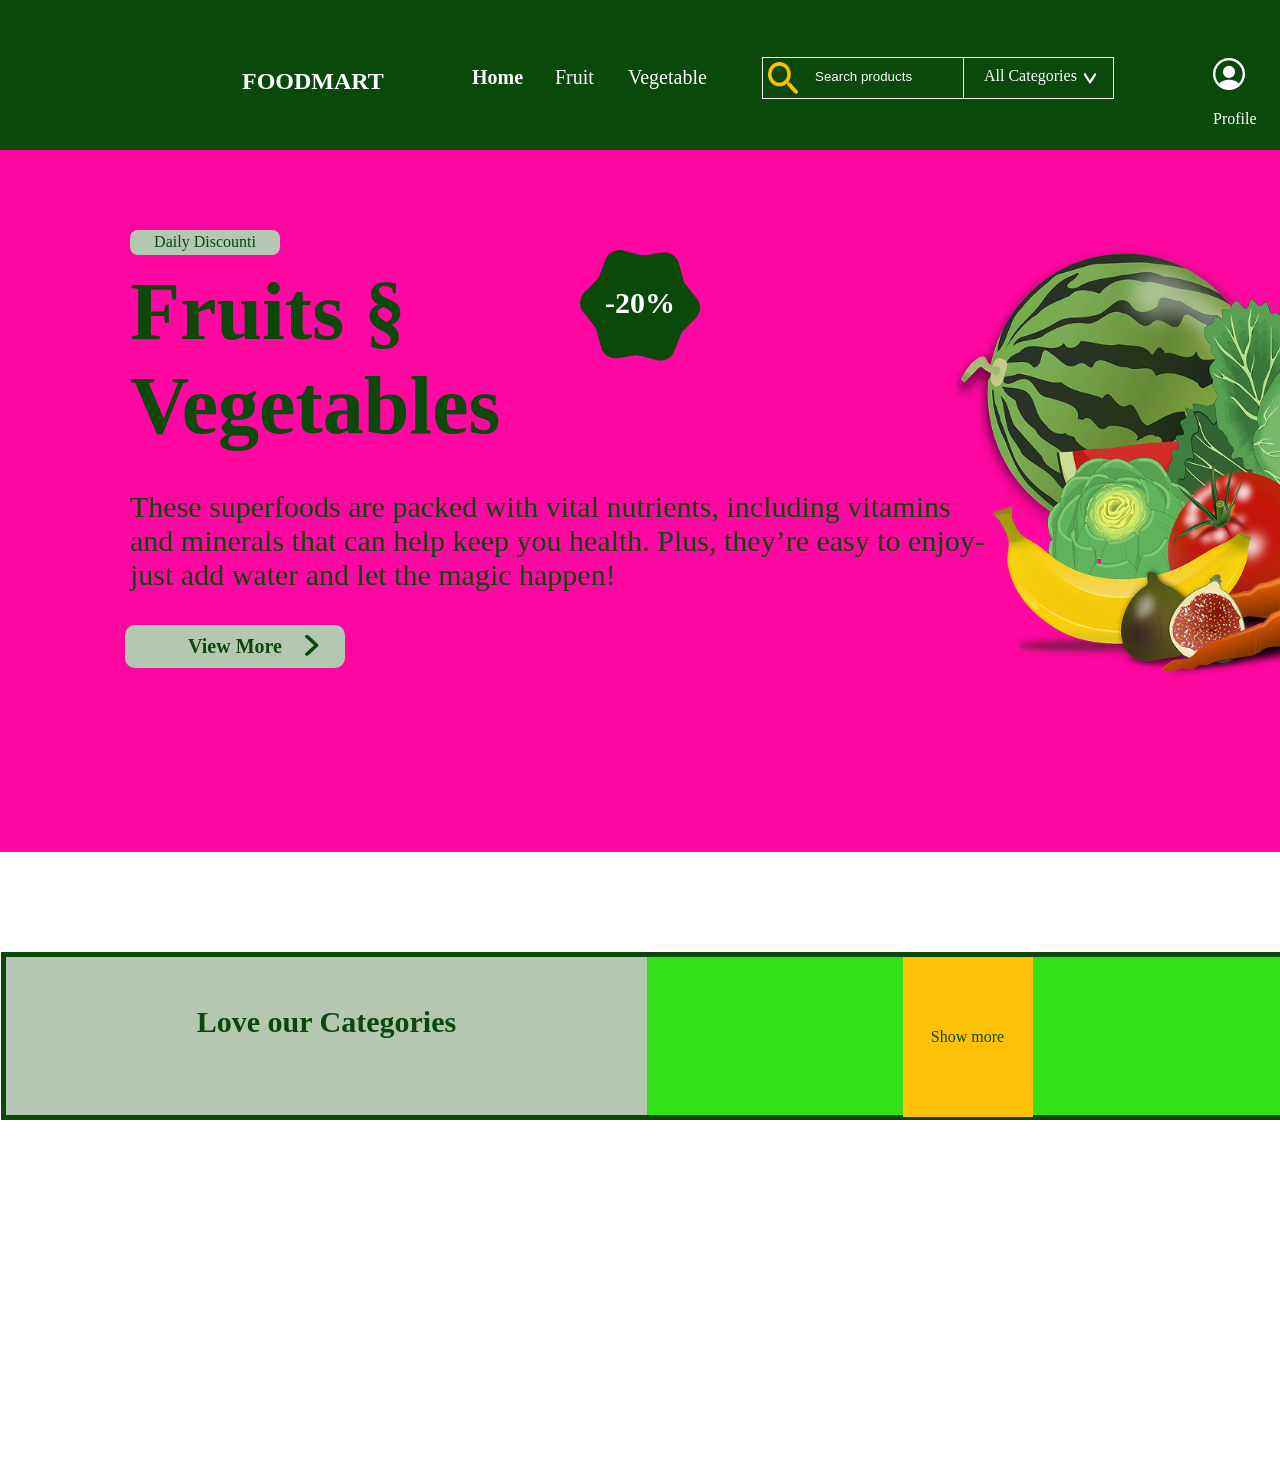
<file: index.html>
<!DOCTYPE html>
<html lang="en">

<head>
    <meta charset="UTF-8">
    <meta name="viewport" content="width=device-width, initial-scale=1.0">
    <title>Document</title>
    <link rel="stylesheet" href="style.css">
</head>
<body>
    <div class="container">
        <nav>
            <h1>FOODMART</h1>
            <ul>
                <li class="Home">Home</li>
                <li class="Fruit">Fruit</li>
                <li class="Vegetable">Vegetable</li>
                <div class="search-container">
                    <div class="input-and-search">
                        <img class="inputimg" src="/img/Vector.png" alt="">
                        <input class="search" type="search" placeholder="Search products" id="search" name="search">
                    </div>
                    <div class="muneinpuyt">
                        <p>All Categories</p>
                        <svg width="12" height="13" viewBox="0 0 14 13" fill="none" xmlns="http://www.w3.org/2000/svg">
                            <path
                                d="M6.91224 12.5439C6.68156 12.5447 6.45801 12.3989 6.28038 12.1318L0.35666 3.17349C0.155039 2.86938 0.0282475 2.43237 0.00417771 1.95861C-0.0198921 1.48484 0.0607316 1.01313 0.228312 0.647243C0.395893 0.281355 0.636703 0.0512618 0.897768 0.00758147C1.15883 -0.0360989 1.41877 0.110211 1.62039 0.414326L6.91224 8.44099L12.2041 0.700994C12.3051 0.552168 12.4213 0.441027 12.546 0.373962C12.6708 0.306897 12.8016 0.285229 12.9309 0.310203C13.0603 0.335178 13.1857 0.406301 13.2998 0.519488C13.414 0.632674 13.5147 0.785691 13.5962 0.969743C13.6866 1.15396 13.7551 1.37009 13.7973 1.60457C13.8396 1.83905 13.8547 2.08684 13.8417 2.33241C13.8287 2.57798 13.7879 2.81605 13.7219 3.03169C13.6559 3.24732 13.566 3.43589 13.458 3.58558L7.53424 12.2393C7.3515 12.4642 7.13251 12.5714 6.91224 12.5439Z"
                                fill="white" />
                        </svg>

                    </div>
                    <div class="item">
                        <div class="item1">
                            <img src="/img/Group.png" alt="">
                            <br>
                            <p>Profile</p>
                        </div>
                        <div class="item2">
                            <img src="/img/🦆 icon _hurt_.png" alt="">
                            <br>
                            <p>Wishlist</p>
                        </div>
                        <div class="item3">
                            <img src="/img/🦆 icon _shopping-cart_@2x.png" alt="">
                            <br>
                            <p>My Cart</p>
                        </div>

                    </div>
                </div>
            </ul>




        </nav>
    </div>
    <div class="main">
        <span class="DailyDiscounti">Daily Discounti</span>

        <h1>Fruits §
            Vegetables</h1>
        <p>These superfoods are packed with vital nutrients, including vitamins
            and minerals that can help keep you health. Plus, they’re easy to
            enjoy-just add water and let the magic happen!</p>
        <img class="img1" src="/img/0add2098-7fbb-4bd6-906d-68d7bfe42897 1.png" alt="">
        <img class="img2" src="/img/Star 1.png" alt="">
        <span class="ddte">-20%</span>
        <div class="butten">
            <span>View More</span>
            <svg width="14" height="21" viewBox="0 0 14 21" fill="none" xmlns="http://www.w3.org/2000/svg">
                <path
                    d="M13.4493 10.2884C13.455 10.6345 13.302 10.9716 13.0167 11.2411L3.44724 20.2292C3.12239 20.5351 2.65218 20.7303 2.14004 20.7717C1.62791 20.8131 1.1158 20.6974 0.716386 20.45C0.316968 20.2026 0.0629558 19.8439 0.0102277 19.4526C-0.0425005 19.0614 0.110375 18.6698 0.435224 18.3638L9.00975 10.3342L0.523913 2.48031C0.360761 2.33044 0.23807 2.15733 0.162891 1.97092C0.0877127 1.78451 0.0615291 1.58848 0.0858453 1.3941C0.110162 1.19972 0.184497 1.01082 0.304582 0.838258C0.424666 0.665694 0.588131 0.51287 0.78558 0.38857C0.983025 0.250851 1.21545 0.145694 1.46829 0.0796868C1.72112 0.0136794 1.98893 -0.0117527 2.25492 0.00497873C2.52091 0.0217082 2.77936 0.0802426 3.01408 0.176919C3.24879 0.273593 3.45472 0.406322 3.61894 0.56679L13.1067 9.35852C13.3539 9.63019 13.4745 9.95759 13.4493 10.2884Z"
                    fill="#0A490A" />
            </svg>

        </div>
    </div>
    <div class="main2">
        <div class="sec">
            <div class="sec1">
                <span> Love our Categories</span>
            </div>
            <div class="sec2">
                <span> Show more</span>
            </div>
        </div>
    </div>
</body>

</html>
</file>
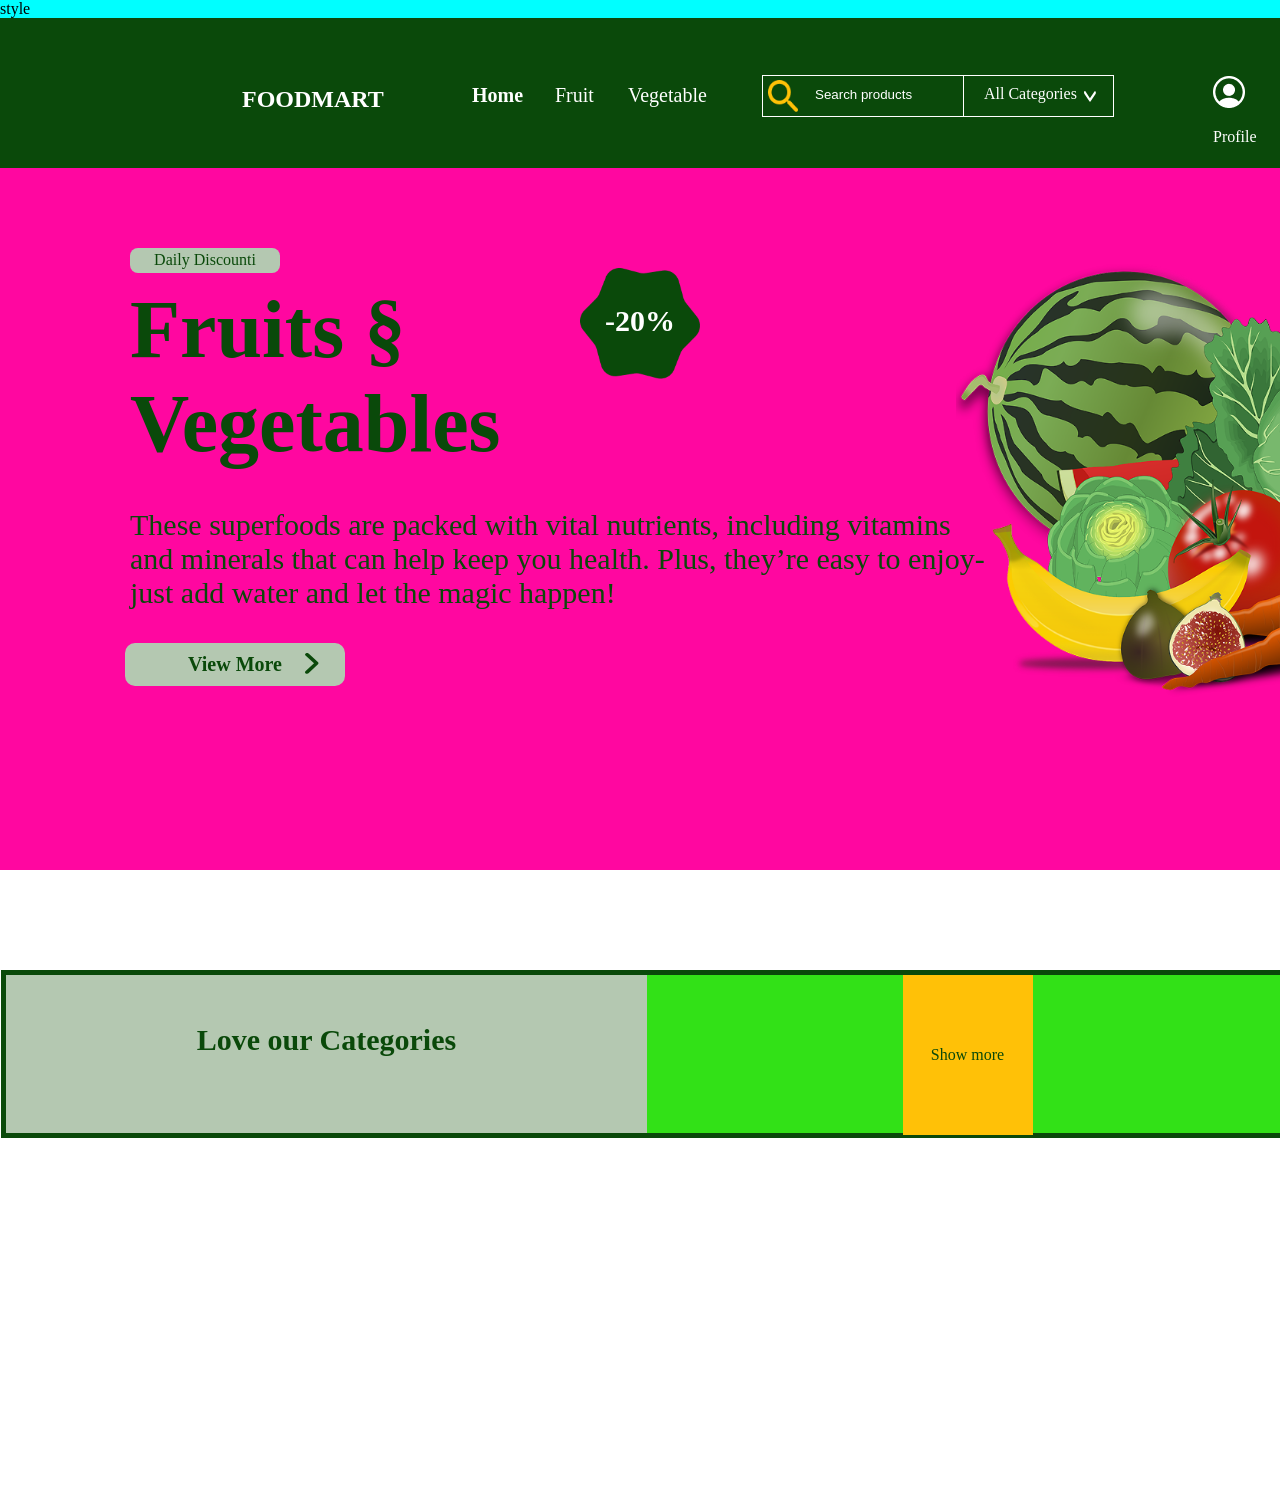
<file: main.html>
<!DOCTYPE html>
<html lang="en">

<head>
    <meta charset="UTF-8">
    <meta name="viewport" content="width=device-width, initial-scale=1.0">
    <title>Document</title>
    <link rel="stylesheet" href="mani.css">
</head>
style
<body>
    <div class="container">
        <nav>
            <h1>FOODMART</h1>
            <ul>
                <li class="Home">Home</li>
                <li class="Fruit">Fruit</li>
                <li class="Vegetable">Vegetable</li>
                <div class="search-container">
                    <div class="input-and-search">
                        <img class="inputimg" src="/img/Vector.png" alt="">
                        <input class="search" type="search" placeholder="Search products" id="search" name="search">
                    </div>
                    <div class="muneinpuyt">
                        <p>All Categories</p>
                        <svg width="12" height="13" viewBox="0 0 14 13" fill="none" xmlns="http://www.w3.org/2000/svg">
                            <path
                                d="M6.91224 12.5439C6.68156 12.5447 6.45801 12.3989 6.28038 12.1318L0.35666 3.17349C0.155039 2.86938 0.0282475 2.43237 0.00417771 1.95861C-0.0198921 1.48484 0.0607316 1.01313 0.228312 0.647243C0.395893 0.281355 0.636703 0.0512618 0.897768 0.00758147C1.15883 -0.0360989 1.41877 0.110211 1.62039 0.414326L6.91224 8.44099L12.2041 0.700994C12.3051 0.552168 12.4213 0.441027 12.546 0.373962C12.6708 0.306897 12.8016 0.285229 12.9309 0.310203C13.0603 0.335178 13.1857 0.406301 13.2998 0.519488C13.414 0.632674 13.5147 0.785691 13.5962 0.969743C13.6866 1.15396 13.7551 1.37009 13.7973 1.60457C13.8396 1.83905 13.8547 2.08684 13.8417 2.33241C13.8287 2.57798 13.7879 2.81605 13.7219 3.03169C13.6559 3.24732 13.566 3.43589 13.458 3.58558L7.53424 12.2393C7.3515 12.4642 7.13251 12.5714 6.91224 12.5439Z"
                                fill="white" />
                        </svg>

                    </div>
                    <div class="item">
                        <div class="item1">
                            <img src="/img/Group.png" alt="">
                            <br>
                            <p>Profile</p>
                        </div>
                        <div class="item2">
                            <img src="/img/🦆 icon _hurt_.png" alt="">
                            <br>
                            <p>Wishlist</p>
                        </div>
                        <div class="item3">
                            <img src="/img/🦆 icon _shopping-cart_@2x.png" alt="">
                            <br>
                            <p>My Cart</p>
                        </div>

                    </div>
                </div>
            </ul>




        </nav>
    </div>
    <div class="main">
        <span class="DailyDiscounti">Daily Discounti</span>

        <h1>Fruits §
            Vegetables</h1>
        <p>These superfoods are packed with vital nutrients, including vitamins
            and minerals that can help keep you health. Plus, they’re easy to
            enjoy-just add water and let the magic happen!</p>
        <img class="img1" src="/img/0add2098-7fbb-4bd6-906d-68d7bfe42897 1.png" alt="">
        <img class="img2" src="/img/Star 1.png" alt="">
        <span class="ddte">-20%</span>
        <div class="butten">
            <span>View More</span>
            <svg width="14" height="21" viewBox="0 0 14 21" fill="none" xmlns="http://www.w3.org/2000/svg">
                <path
                    d="M13.4493 10.2884C13.455 10.6345 13.302 10.9716 13.0167 11.2411L3.44724 20.2292C3.12239 20.5351 2.65218 20.7303 2.14004 20.7717C1.62791 20.8131 1.1158 20.6974 0.716386 20.45C0.316968 20.2026 0.0629558 19.8439 0.0102277 19.4526C-0.0425005 19.0614 0.110375 18.6698 0.435224 18.3638L9.00975 10.3342L0.523913 2.48031C0.360761 2.33044 0.23807 2.15733 0.162891 1.97092C0.0877127 1.78451 0.0615291 1.58848 0.0858453 1.3941C0.110162 1.19972 0.184497 1.01082 0.304582 0.838258C0.424666 0.665694 0.588131 0.51287 0.78558 0.38857C0.983025 0.250851 1.21545 0.145694 1.46829 0.0796868C1.72112 0.0136794 1.98893 -0.0117527 2.25492 0.00497873C2.52091 0.0217082 2.77936 0.0802426 3.01408 0.176919C3.24879 0.273593 3.45472 0.406322 3.61894 0.56679L13.1067 9.35852C13.3539 9.63019 13.4745 9.95759 13.4493 10.2884Z"
                    fill="#0A490A" />
            </svg>

        </div>
    </div>
    <div class="main2">
        <div class="sec">
            <div class="sec1">
                <span> Love our Categories</span>
            </div>
            <div class="sec2">
                <span> Show more</span>
            </div>
        </div>
    </div>
</body>

</html>
</file>
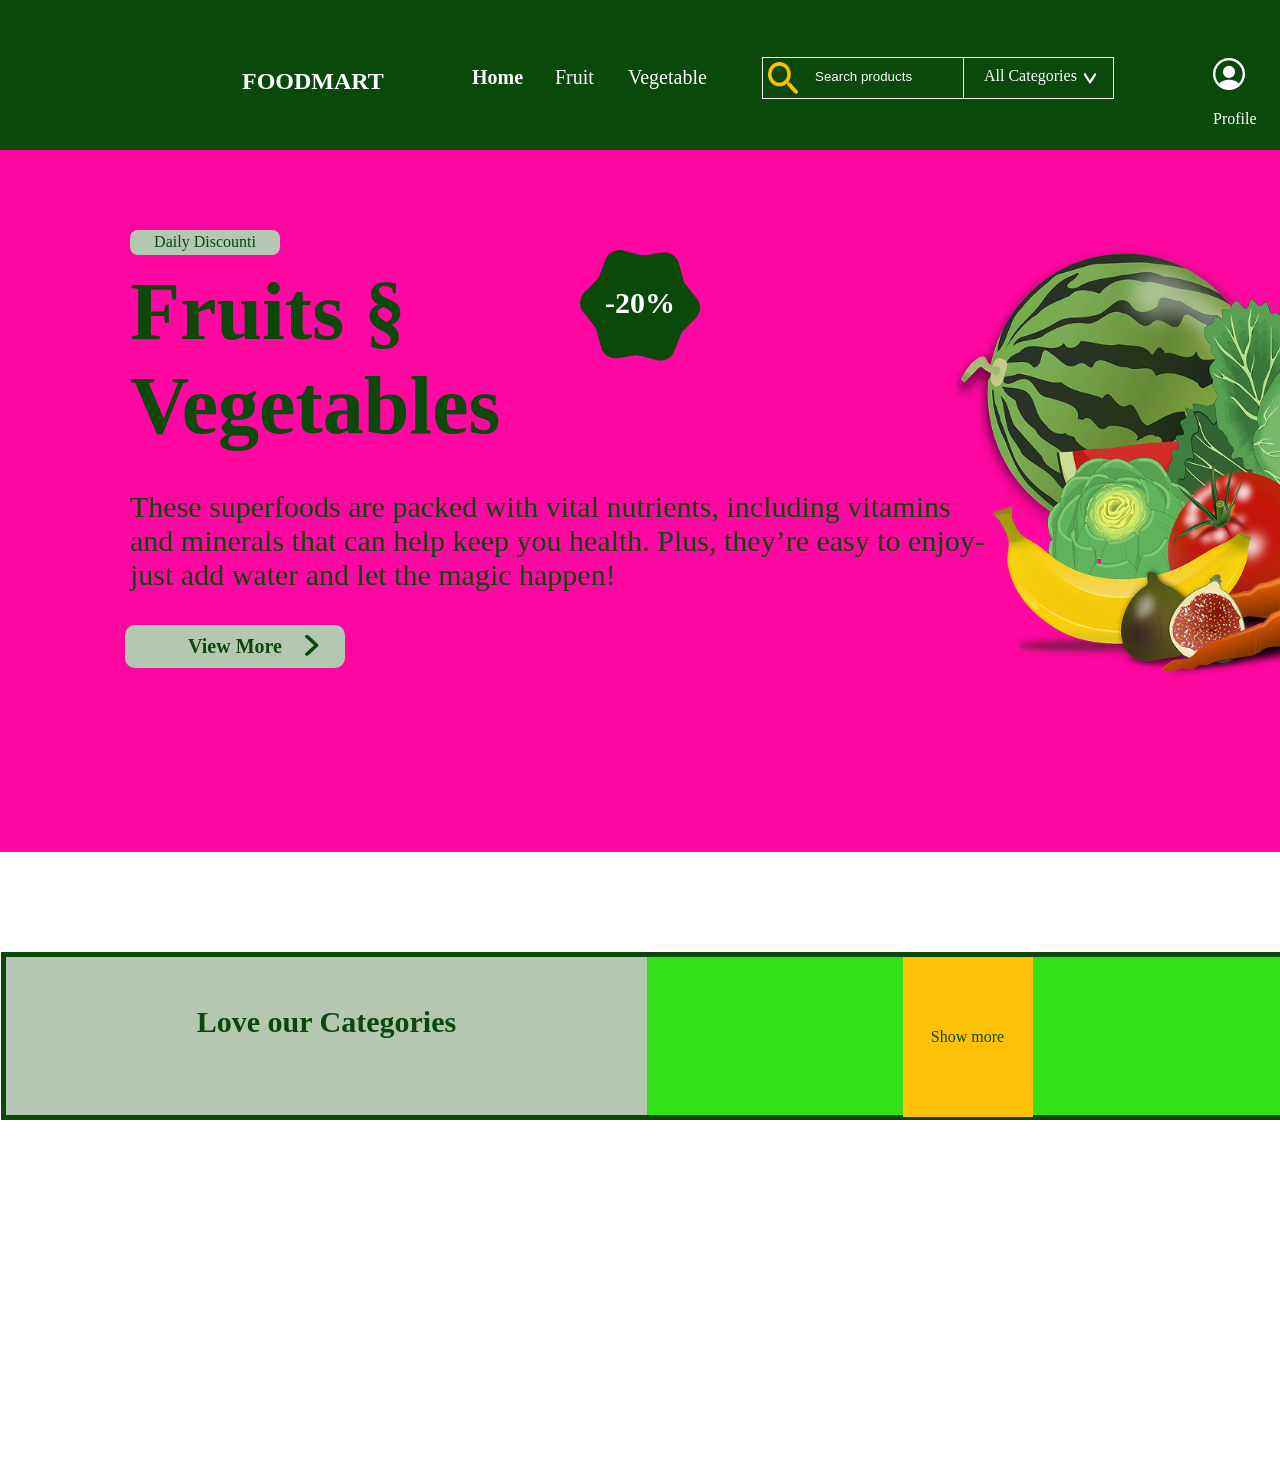
<file: mani.html>
<!DOCTYPE html>
<html lang="en">

<head>
    <meta charset="UTF-8">
    <meta name="viewport" content="width=device-width, initial-scale=1.0">
    <title>Document</title>
    <link rel="stylesheet" href="mani.css">
</head>

<body>
    <div class="container">
        <nav>
            <h1>FOODMART</h1>
            <ul>
                <li class="Home">Home</li>
                <li class="Fruit">Fruit</li>
                <li class="Vegetable">Vegetable</li>
                <div class="search-container">
                    <div class="input-and-search">
                        <img class="inputimg" src="/img/Vector.png" alt="">
                        <input class="search" type="search" placeholder="Search products" id="search" name="search">
                    </div>
                    <div class="muneinpuyt">
                        <p>All Categories</p>
                        <svg width="12" height="13" viewBox="0 0 14 13" fill="none" xmlns="http://www.w3.org/2000/svg">
                            <path
                                d="M6.91224 12.5439C6.68156 12.5447 6.45801 12.3989 6.28038 12.1318L0.35666 3.17349C0.155039 2.86938 0.0282475 2.43237 0.00417771 1.95861C-0.0198921 1.48484 0.0607316 1.01313 0.228312 0.647243C0.395893 0.281355 0.636703 0.0512618 0.897768 0.00758147C1.15883 -0.0360989 1.41877 0.110211 1.62039 0.414326L6.91224 8.44099L12.2041 0.700994C12.3051 0.552168 12.4213 0.441027 12.546 0.373962C12.6708 0.306897 12.8016 0.285229 12.9309 0.310203C13.0603 0.335178 13.1857 0.406301 13.2998 0.519488C13.414 0.632674 13.5147 0.785691 13.5962 0.969743C13.6866 1.15396 13.7551 1.37009 13.7973 1.60457C13.8396 1.83905 13.8547 2.08684 13.8417 2.33241C13.8287 2.57798 13.7879 2.81605 13.7219 3.03169C13.6559 3.24732 13.566 3.43589 13.458 3.58558L7.53424 12.2393C7.3515 12.4642 7.13251 12.5714 6.91224 12.5439Z"
                                fill="white" />
                        </svg>

                    </div>
                    <div class="item">
                        <div class="item1">
                            <img src="/img/Group.png" alt="">
                            <br>
                            <p>Profile</p>
                        </div>
                        <div class="item2">
                            <img src="/img/🦆 icon _hurt_.png" alt="">
                            <br>
                            <p>Wishlist</p>
                        </div>
                        <div class="item3">
                            <img src="/img/🦆 icon _shopping-cart_@2x.png" alt="">
                            <br>
                            <p>My Cart</p>
                        </div>

                    </div>
                </div>
            </ul>




        </nav>
    </div>
    <div class="main">
        <span class="DailyDiscounti">Daily Discounti</span>

        <h1>Fruits §
            Vegetables</h1>
        <p>These superfoods are packed with vital nutrients, including vitamins
            and minerals that can help keep you health. Plus, they’re easy to
            enjoy-just add water and let the magic happen!</p>
        <img class="img1" src="/img/0add2098-7fbb-4bd6-906d-68d7bfe42897 1.png" alt="">
        <img class="img2" src="/img/Star 1.png" alt="">
        <span class="ddte">-20%</span>
        <div class="butten">
            <span>View More</span>
            <svg width="14" height="21" viewBox="0 0 14 21" fill="none" xmlns="http://www.w3.org/2000/svg">
                <path
                    d="M13.4493 10.2884C13.455 10.6345 13.302 10.9716 13.0167 11.2411L3.44724 20.2292C3.12239 20.5351 2.65218 20.7303 2.14004 20.7717C1.62791 20.8131 1.1158 20.6974 0.716386 20.45C0.316968 20.2026 0.0629558 19.8439 0.0102277 19.4526C-0.0425005 19.0614 0.110375 18.6698 0.435224 18.3638L9.00975 10.3342L0.523913 2.48031C0.360761 2.33044 0.23807 2.15733 0.162891 1.97092C0.0877127 1.78451 0.0615291 1.58848 0.0858453 1.3941C0.110162 1.19972 0.184497 1.01082 0.304582 0.838258C0.424666 0.665694 0.588131 0.51287 0.78558 0.38857C0.983025 0.250851 1.21545 0.145694 1.46829 0.0796868C1.72112 0.0136794 1.98893 -0.0117527 2.25492 0.00497873C2.52091 0.0217082 2.77936 0.0802426 3.01408 0.176919C3.24879 0.273593 3.45472 0.406322 3.61894 0.56679L13.1067 9.35852C13.3539 9.63019 13.4745 9.95759 13.4493 10.2884Z"
                    fill="#0A490A" />
            </svg>

        </div>
    </div>
    <div class="main2">
        <div class="sec">
            <div class="sec1">
                <span> Love our Categories</span>
            </div>
            <div class="sec2">
                <span> Show more</span>
            </div>
        </div>
    </div>
</body>

</html>
</file>
<file: style.css>
body{
    width: 100vw;
    height: 100vh;
    margin: 0;
    padding: 0;
    box-sizing: content-box;
    background-color: aqua;
}
nav{
    position: relative;
    width: 100%;
    height: 150px;
    background-color: #0A490A;
}
nav h1{
    width: 138px;
    height: 48px;
    position: absolute;
    top: 49px;
    left: 242px;
    font-family: Kadwa;
    font-weight: 700;
    font-size: 24px;
    line-height: 100%;
    color: #ffffff;
}
ul{
    
    list-style-type: none;
    position: absolute;
    top: 51px;
    left: 432px;

}
li{
    color: #ffffff;
    display: inline-block;
    margin-right: 20px;
}
.Home{
    width: 59px;
    height: 40px;
    font-family: Kadwa;
    font-weight: 700;
    font-size: 20px;
    line-height: 100%;
}
.Fruit{
    width: 49px;
    height: 40px;
    font-family: Kadwa;
    font-weight: 400;
    font-size: 20px;
    line-height: 100%;
}
.Vegetable{
    width: 96px;
    height: 40px;
    font-family: Kadwa;
    font-weight: 400;
    font-size: 20px;
    line-height: 100%;
}
.search-container{
    border: 1px solid #ffffff;
    display: inline-block;
    position: absolute;
    top: -10px;
    left: 330px;
    width: 350px;
    height: 40px;
}
.inputimg{
    width: 30px;
    position: absolute;
    top: 4px;
    left: 5px;
}
.input-and-search{
        width: 170px;
        height: 40px;
}
    
.search{
    position: absolute;
    top: 10px;
    left: 50px;
    outline: none;
    border: none;
    background-color: transparent;
    color: #FFFFFF;
    width: 150px;
}
.search::placeholder{
    color: #FFFFFF;
}
.input-and-search{
    width: 200px;
    height: 40px;
}
.muneinpuyt{
    display: flex;
    position: absolute;
    top: 0px;
    left: 200px;
    width: 150px;
    height: 40px;
    border-left: 1px solid #ffffff;
}
.muneinpuyt p{
    color: #FFFFFF;
    position: absolute;
    top: -7px;
    left: 20px;
    
}
.muneinpuyt svg{
    color: #FFFFFF;
    position: absolute;
    top: 14px;
    left: 120px;
    
}
.item{
    display: flex;
    position: absolute;
    top: 0px;
    left: 450px;
    color: #ffffff;
}
.item1 , .item2 , .item3{
    width: 70px;
    height: 80px;
}
.item3 img{
    width: 32px;
    height: 30px;
}
/* main */
.main{

    position: relative;
    background-color: #FF07A0;
    width: 100%;
    height: 78%;
    

}
.main .DailyDiscounti{

    position: absolute;
    top: 80px;
    left: 130px;
    background-color: #B4C8B1;
    width: 150px;
    height: 25px;
    border-radius: 8px;
    line-height: 23px;
    text-align: center;
    color: #0A490A;
    font-family: Kadwa;
    font-weight: 400;

}
.main h1{
    position: absolute;
    top: 60px;
    left: 130px;
    color: #0A490A;
    width: 540px;
    height: 190px;
    font-family: Kadwa;
    font-weight: 700;
    font-size: 82px;
}
.main p{
    position: absolute;
    top: 310px;
    left: 130px;
    width: 868px;
    height: 126px;
    font-weight: 400;
    font-size: 30px;
    color: #0A490A;
}
.main .img1{
    position: absolute;
    top: 80px;
    left: 956px;
    height: 450px;
}
.mainimg1{
    /* position: absolute;
    top: 80px;
    left: 130px; */
    width: 20px;
}
.iteem20{
    position: absolute;
    top: 80px;
    left: 130px;
    width: 150px;
    height: 25px;
    border-radius: 8px;
    line-height: 23px;
    text-align: center;
    color: #0A490A;
}
.main .img2{
    position: absolute;
    top: 100px;
    left: 580px;
    width: 120px;
}
.main .ddte{
    position: absolute;
    top: 136px;
    left: 605px;
    color: #FFFFFF;
    font-size: 30px;
    font-weight: 700;
}
.butten{
    background-color: #B4C8B1;
    padding: 10px;
    display: inline-block;
    border-radius: 10px;
    width: 200px;
    text-align: center;
    position: absolute;
    top: 475px;
    left: 125px;
}
.butten span{
    color: #0A490A;
    font-weight: 700;
    font-size: 20px;
}
.butten svg{
    position: absolute;
    left: 180px;
}
.main2{
    position: relative;
    background-color: #ffffff;
    width: 100%;
    height: 70%;
    padding: 1px;
}
.main2 .sec{
    position: absolute;
    top: 100px;
    border: 5px solid #0A490A;
    width: 100%;
    height: 25%;
    display: flex;
    text-align: center;
    line-height: 130px;

}
.main2 .sec .sec1{
    width: 50%;
    height: 100%;
    background-color: #B4C8B1;
}
.main2 .sec .sec1 span{
    font-size: 30px;
    color: #0A490A;
    font-weight: bold;
}

.main2 .sec .sec2{
    width: 50%;
    height: 100%;
    background-color: #32e117;
}
.main2 .sec .sec2 span{
    
    color: #0A490A;
    background-color: #FFC107;
    padding: 15px;
    width: 100px;
    display: inline-block;
}
</file>
<file: mani.css>
body{
    width: 100vw;
    height: 100vh;
    margin: 0;
    padding: 0;
    box-sizing: content-box;
    background-color: aqua;
}
nav{
    position: relative;
    width: 100%;
    height: 150px;
    background-color: #0A490A;
}
nav h1{
    width: 138px;
    height: 48px;
    position: absolute;
    top: 49px;
    left: 242px;
    font-family: Kadwa;
    font-weight: 700;
    font-size: 24px;
    line-height: 100%;
    color: #ffffff;
}
ul{
    
    list-style-type: none;
    position: absolute;
    top: 51px;
    left: 432px;

}
li{
    color: #ffffff;
    display: inline-block;
    margin-right: 20px;
}
.Home{
    width: 59px;
    height: 40px;
    font-family: Kadwa;
    font-weight: 700;
    font-size: 20px;
    line-height: 100%;
}
.Fruit{
    width: 49px;
    height: 40px;
    font-family: Kadwa;
    font-weight: 400;
    font-size: 20px;
    line-height: 100%;
}
.Vegetable{
    width: 96px;
    height: 40px;
    font-family: Kadwa;
    font-weight: 400;
    font-size: 20px;
    line-height: 100%;
}
.search-container{
    border: 1px solid #ffffff;
    display: inline-block;
    position: absolute;
    top: -10px;
    left: 330px;
    width: 350px;
    height: 40px;
}
.inputimg{
    width: 30px;
    position: absolute;
    top: 4px;
    left: 5px;
}
.input-and-search{
        width: 170px;
        height: 40px;
}
    
.search{
    position: absolute;
    top: 10px;
    left: 50px;
    outline: none;
    border: none;
    background-color: transparent;
    color: #FFFFFF;
    width: 150px;
}
.search::placeholder{
    color: #FFFFFF;
}
.input-and-search{
    width: 200px;
    height: 40px;
}
.muneinpuyt{
    display: flex;
    position: absolute;
    top: 0px;
    left: 200px;
    width: 150px;
    height: 40px;
    border-left: 1px solid #ffffff;
}
.muneinpuyt p{
    color: #FFFFFF;
    position: absolute;
    top: -7px;
    left: 20px;
    
}
.muneinpuyt svg{
    color: #FFFFFF;
    position: absolute;
    top: 14px;
    left: 120px;
    
}
.item{
    display: flex;
    position: absolute;
    top: 0px;
    left: 450px;
    color: #ffffff;
}
.item1 , .item2 , .item3{
    width: 70px;
    height: 80px;
}
.item3 img{
    width: 32px;
    height: 30px;
}
/* main */
.main{

    position: relative;
    background-color: #FF07A0;
    width: 100%;
    height: 78%;
    

}
.main .DailyDiscounti{

    position: absolute;
    top: 80px;
    left: 130px;
    background-color: #B4C8B1;
    width: 150px;
    height: 25px;
    border-radius: 8px;
    line-height: 23px;
    text-align: center;
    color: #0A490A;
    font-family: Kadwa;
    font-weight: 400;

}
.main h1{
    position: absolute;
    top: 60px;
    left: 130px;
    color: #0A490A;
    width: 540px;
    height: 190px;
    font-family: Kadwa;
    font-weight: 700;
    font-size: 82px;
}
.main p{
    position: absolute;
    top: 310px;
    left: 130px;
    width: 868px;
    height: 126px;
    font-weight: 400;
    font-size: 30px;
    color: #0A490A;
}
.main .img1{
    position: absolute;
    top: 80px;
    left: 956px;
    height: 450px;
}
.mainimg1{
    /* position: absolute;
    top: 80px;
    left: 130px; */
    width: 20px;
}
.iteem20{
    position: absolute;
    top: 80px;
    left: 130px;
    width: 150px;
    height: 25px;
    border-radius: 8px;
    line-height: 23px;
    text-align: center;
    color: #0A490A;
}
.main .img2{
    position: absolute;
    top: 100px;
    left: 580px;
    width: 120px;
}
.main .ddte{
    position: absolute;
    top: 136px;
    left: 605px;
    color: #FFFFFF;
    font-size: 30px;
    font-weight: 700;
}
.butten{
    background-color: #B4C8B1;
    padding: 10px;
    display: inline-block;
    border-radius: 10px;
    width: 200px;
    text-align: center;
    position: absolute;
    top: 475px;
    left: 125px;
}
.butten span{
    color: #0A490A;
    font-weight: 700;
    font-size: 20px;
}
.butten svg{
    position: absolute;
    left: 180px;
}
.main2{
    position: relative;
    background-color: #ffffff;
    width: 100%;
    height: 70%;
    padding: 1px;
}
.main2 .sec{
    position: absolute;
    top: 100px;
    border: 5px solid #0A490A;
    width: 100%;
    height: 25%;
    display: flex;
    text-align: center;
    line-height: 130px;

}
.main2 .sec .sec1{
    width: 50%;
    height: 100%;
    background-color: #B4C8B1;
}
.main2 .sec .sec1 span{
    font-size: 30px;
    color: #0A490A;
    font-weight: bold;
}

.main2 .sec .sec2{
    width: 50%;
    height: 100%;
    background-color: #32e117;
}
.main2 .sec .sec2 span{
    
    color: #0A490A;
    background-color: #FFC107;
    padding: 15px;
    width: 100px;
    display: inline-block;
}
</file>
